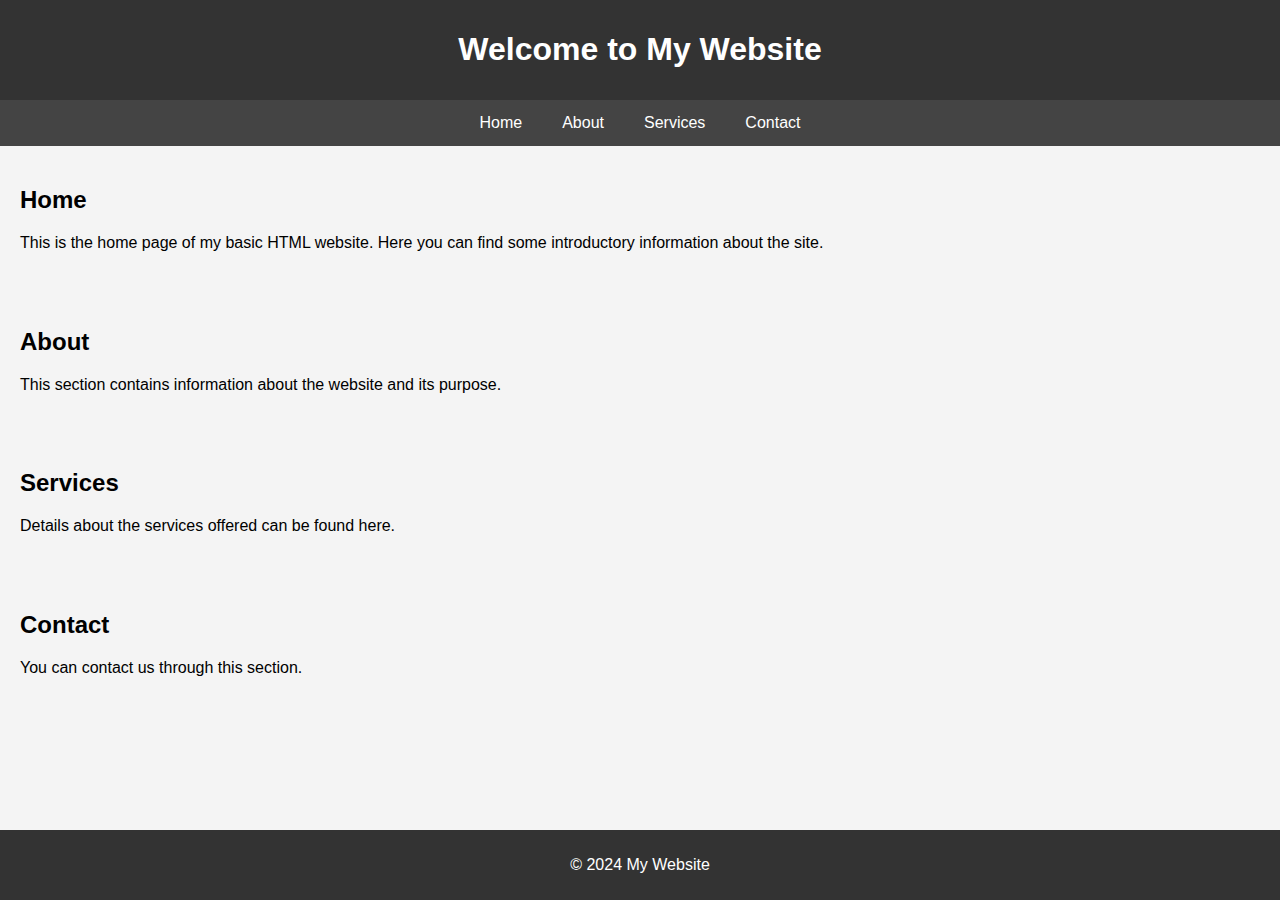
<file: index.html>
<!DOCTYPE html>
<html lang="en">
<head>
    <meta charset="UTF-8">
    <meta name="viewport" content="width=device-width, initial-scale=1.0">
    <title>Basic HTML Website</title>
    <link rel="stylesheet" href="style.css">
</head>
<body>

<header>
    <h1>Welcome to My Website</h1>
</header>

<nav>
    <a href="#home">Home</a>
    <a href="#about">About</a>
    <a href="#services">Services</a>
    <a href="#contact">Contact</a>
</nav>

<div class="container" id="home">
    <h2>Home</h2>
    <p>This is the home page of my basic HTML website. Here you can find some introductory information about the site.</p>
</div>

<div class="container" id="about">
    <h2>About</h2>
    <p>This section contains information about the website and its purpose.</p>
</div>

<div class="container" id="services">
    <h2>Services</h2>
    <p>Details about the services offered can be found here.</p>
</div>

<div class="container" id="contact">
    <h2>Contact</h2>
    <p>You can contact us through this section.</p>
</div>

<footer>
    <p>&copy; 2024 My Website</p>
</footer>

</body>
</html>
</file>
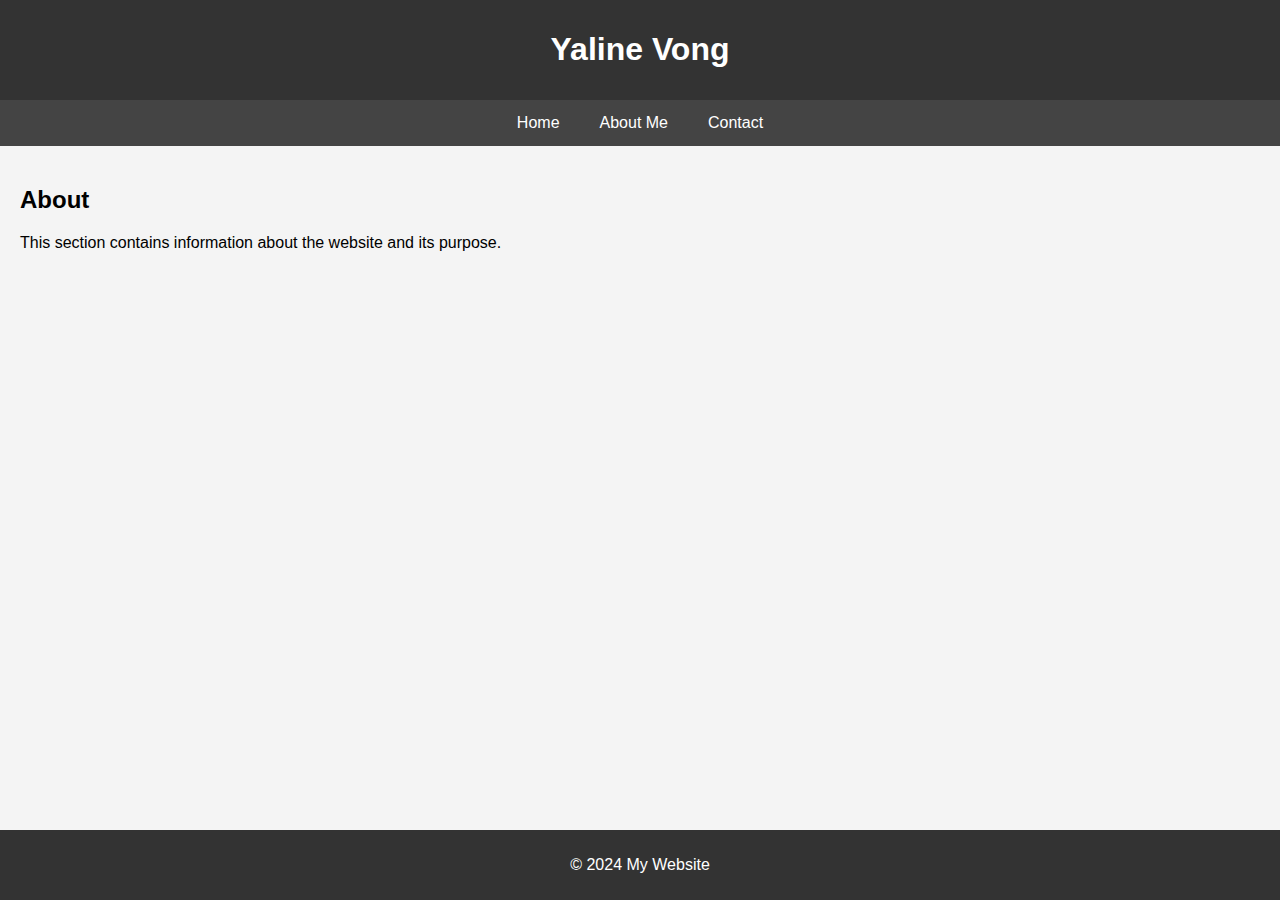
<file: about.html>
<!DOCTYPE html>
<html lang="en">
<head>
    <meta charset="UTF-8">
    <meta name="viewport" content="width=device-width, initial-scale=1.0">
    <title>Yaline's Portfolio</title>
    <link rel="stylesheet" href="style.css">
</head>
<body>

<header>
    <h1>Yaline Vong</h1>
</header>

<nav>
    <a href="index.html">Home</a>
    <a href="about.html">About Me</a>
    <a href="contact.html">Contact</a>
</nav>

<div class="container" id="about">
    <h2>About</h2>
    <p>This section contains information about the website and its purpose.</p>
</div>

<footer>
    <p>&copy; 2024 My Website</p>
</footer>

</body>
</html>
</file>
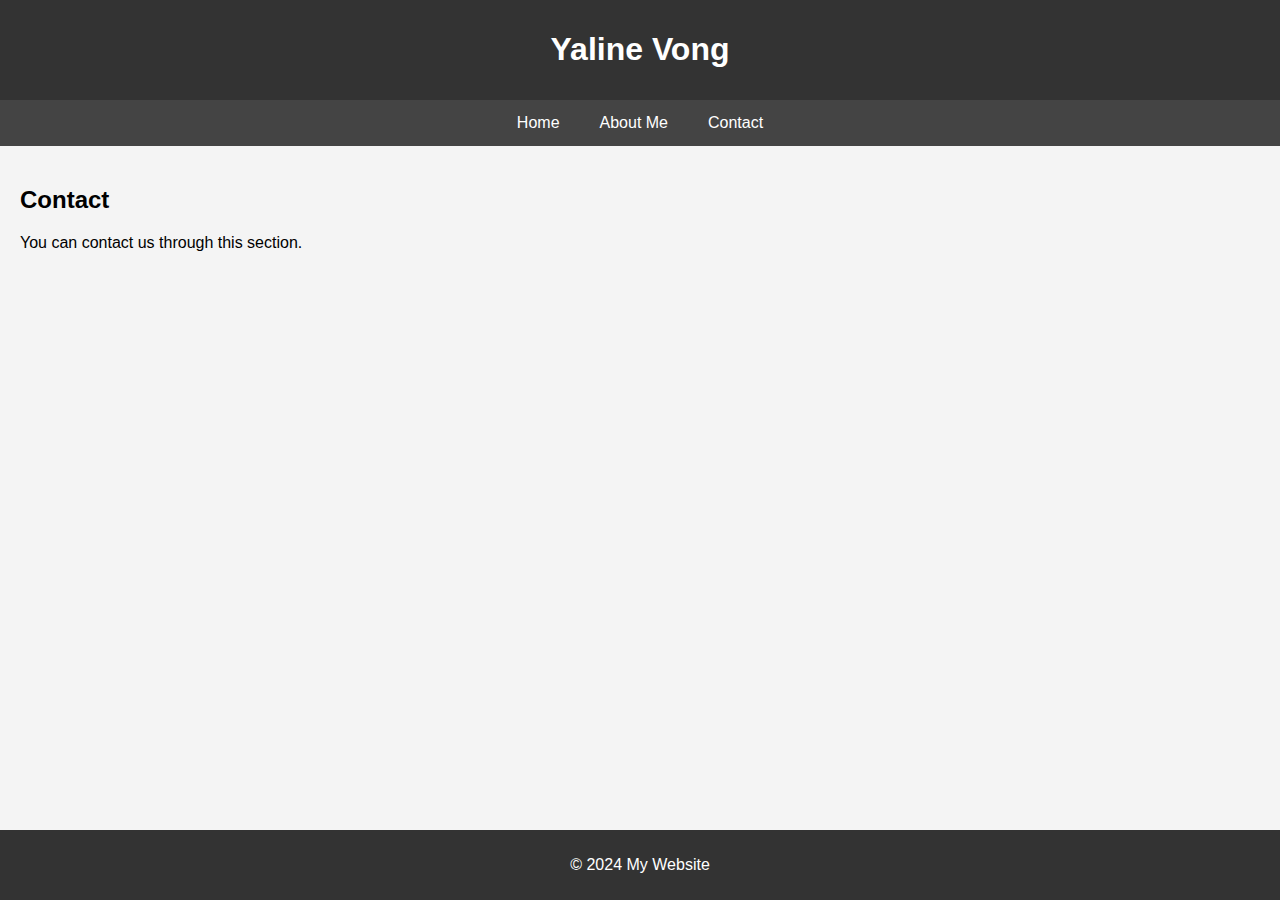
<file: contact.html>
<!DOCTYPE html>
<html lang="en">
<head>
    <meta charset="UTF-8">
    <meta name="viewport" content="width=device-width, initial-scale=1.0">
    <title>Yaline's Portfolio</title>
    <link rel="stylesheet" href="style.css">
</head>
<body>

<header>
    <h1>Yaline Vong</h1>
</header>

<nav>
    <a href="index.html">Home</a>
    <a href="about.html">About Me</a>
    <a href="contact.html">Contact</a>
</nav>

<div class="container" id="contact">
    <h2>Contact</h2>
    <p>You can contact us through this section.</p>
</div>

<footer>
    <p>&copy; 2024 My Website</p>
</footer>

</body>
</html>
</file>
<file: style.css>
body {
    font-family: Arial, sans-serif;
    margin: 0;
    padding: 0;
    background-color: #f4f4f4;
}

header {
    background-color: #333;
    color: #fff;
    padding: 10px 0;
    text-align: center;
}

nav {
    display: flex;
    justify-content: center;
    background-color: #444;
}

nav a {
    color: #fff;
    padding: 14px 20px;
    text-decoration: none;
    text-align: center;
}

nav a:hover {
    background-color: #555;
}

.container {
    padding: 20px;
}

footer {
    background-color: #333;
    color: #fff;
    text-align: center;
    padding: 10px 0;
    position: fixed;
    width: 100%;
    bottom: 0;
}
</file>
